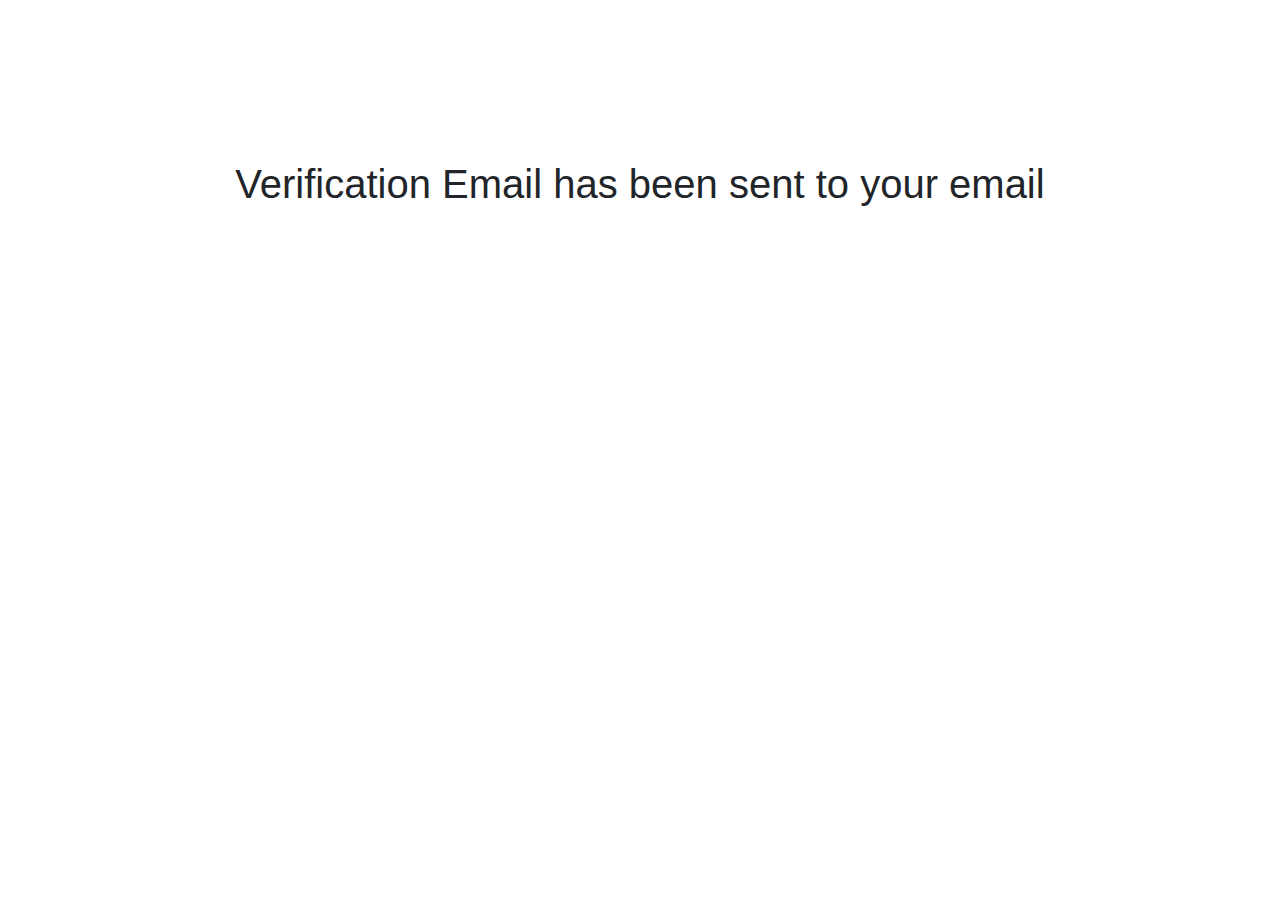
<file: templates/accounts/after_signup_message.html>
<!DOCTYPE html>
<html lang="en">
<head>
    <meta charset="UTF-8">
    <title>Verify Email</title>
    <!-- Latest compiled and minified CSS -->
<link rel="stylesheet" href="https://maxcdn.bootstrapcdn.com/bootstrap/4.3.1/css/bootstrap.min.css">
<script src="https://ajax.googleapis.com/ajax/libs/jquery/3.3.1/jquery.min.js"></script>
<script src="https://cdnjs.cloudflare.com/ajax/libs/popper.js/1.14.7/umd/popper.min.js"></script>
<script src="https://maxcdn.bootstrapcdn.com/bootstrap/4.3.1/js/bootstrap.min.js"></script>
</head>
<body>

<div class="jumbotron text-center" style="background-color: white">

</div>


<div class="container">
  <div class="row">

      <div class="col-sm-12 text-center">
        <h1> Verification Email has been sent to your email</h1>
    </div>

  </div>
</div>
</body>
</html>
</file>
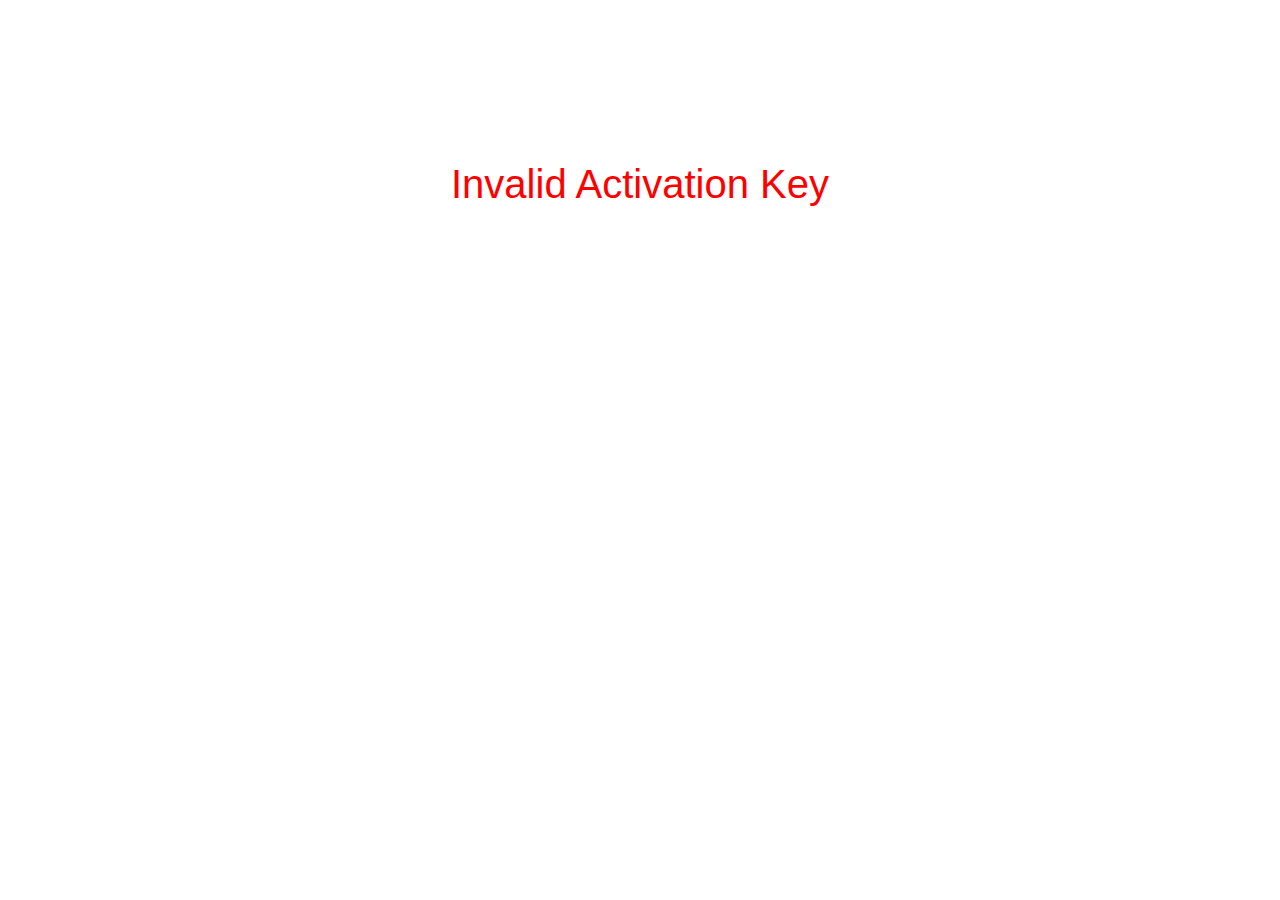
<file: templates/accounts/invalid_signup.html>
<!DOCTYPE html>
<html lang="en">
<head>
    <meta charset="UTF-8">
    <title>Verify Email</title>
    <!-- Latest compiled and minified CSS -->
<link rel="stylesheet" href="https://maxcdn.bootstrapcdn.com/bootstrap/4.3.1/css/bootstrap.min.css">
<script src="https://ajax.googleapis.com/ajax/libs/jquery/3.3.1/jquery.min.js"></script>
<script src="https://cdnjs.cloudflare.com/ajax/libs/popper.js/1.14.7/umd/popper.min.js"></script>
<script src="https://maxcdn.bootstrapcdn.com/bootstrap/4.3.1/js/bootstrap.min.js"></script>
</head>
<body>

<div class="jumbotron text-center" style="background-color: white">

</div>


<div class="container">
  <div class="row">

      <div class="col-sm-12 text-center">
        <h1 style="color: red;"> Invalid Activation Key</h1>
    </div>

  </div>
</div>
</body>
</html>
</file>
